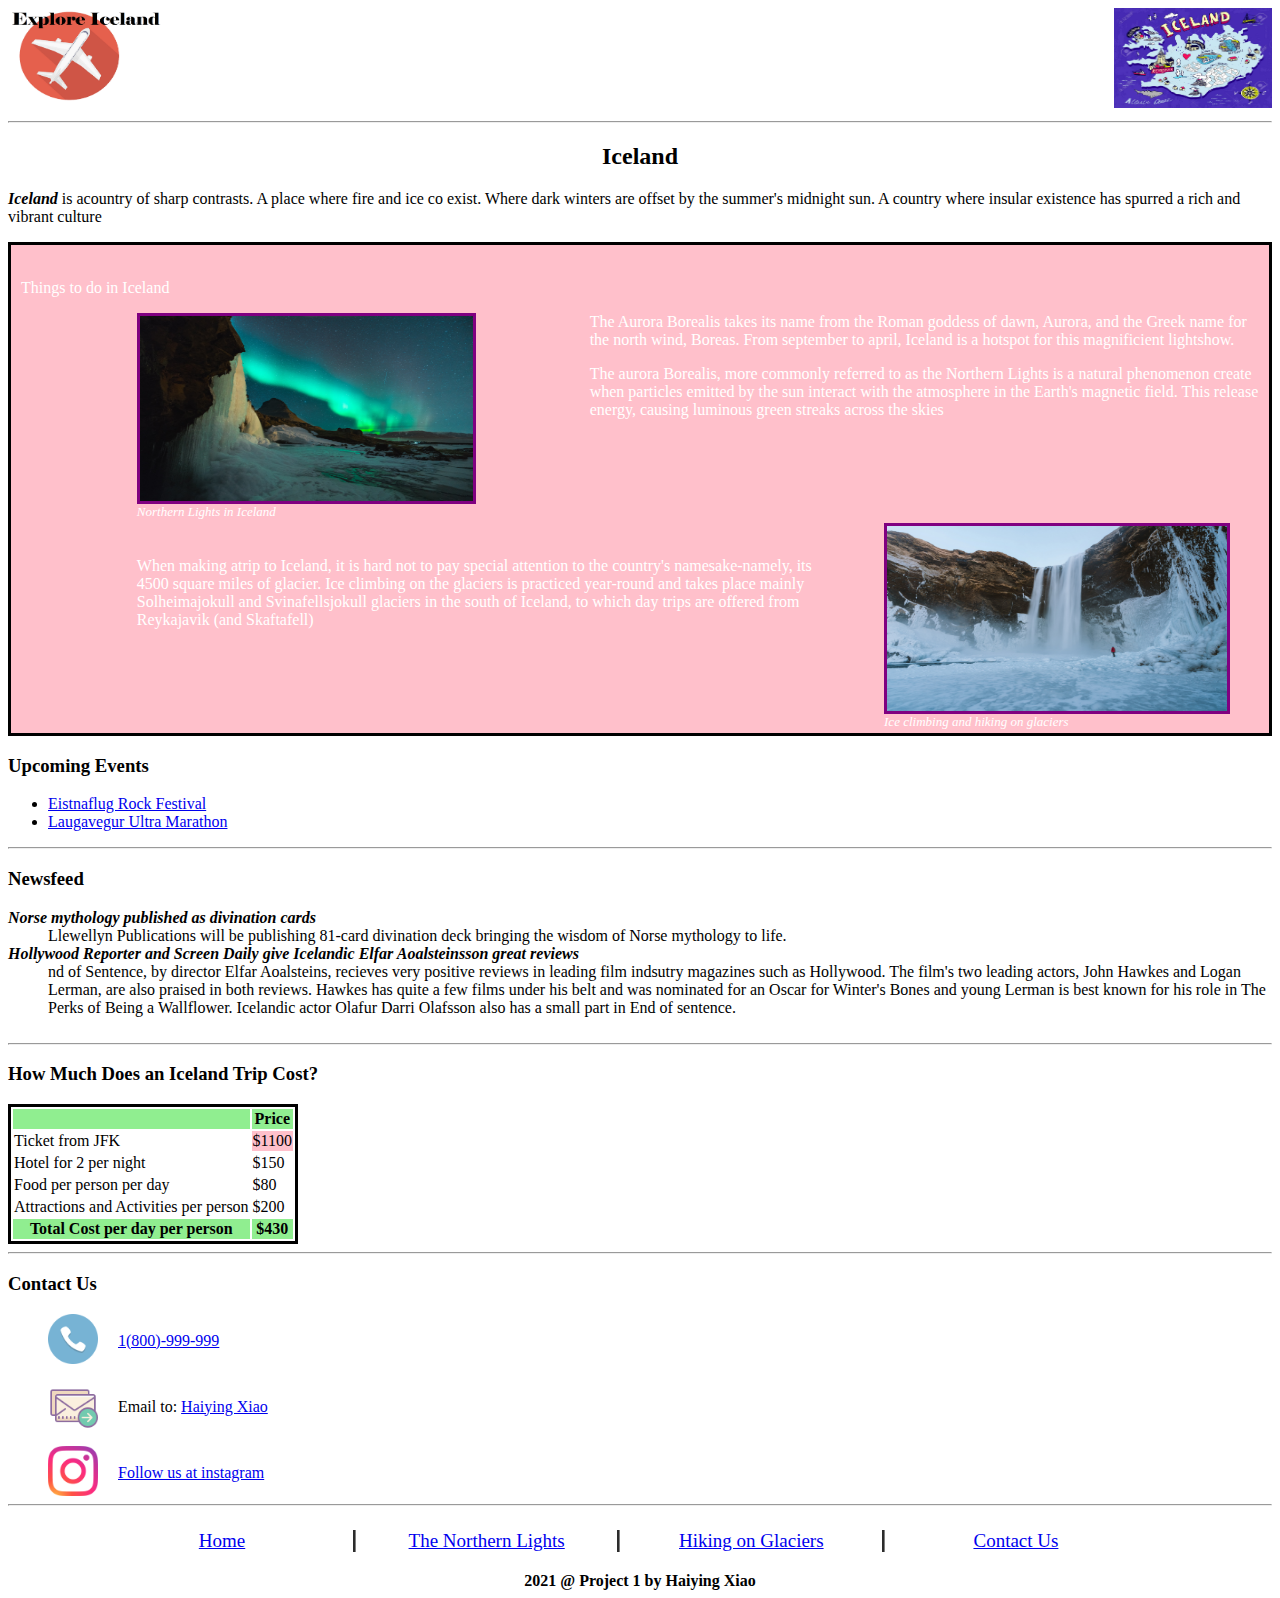
<file: Project 1/index.html>
<!DOCTYPE html>
<html lang="en" dir="ltr">
  <head>
    <meta charset="utf-8">
    <title></title>
    <link rel="stylesheet" href="index.css">

  </head>
  <body>
      <div class="MainIconBar"  >
          <div class="ExploreWrapper"  ><img class="ExploreIceland" src="images/logos/logo.png" alt="Explore Island"></div>
          <div class="IcelandWrapper"><img class="MapofIceland"src="images/logos/iceland.jpg" alt="map of Island"></div>

      </div>
      <hr>

      <div class="">
        <h2 style="text-align: center">Iceland</h2>
        <p> <dfn><b>Iceland</b></dfn> is acountry of sharp contrasts. A place where fire and ice co exist. Where dark winters are offset by the summer's midnight sun. A country where insular existence has spurred a rich and vibrant culture </p>
      </div>

      <article class="MainArticle" style="border: black solid; background-color: pink">
        <br>
          <p style="margin-left: 10px; color: white">Things to do in Iceland</p>
          <section style="margin-left: 10%; height: 210px"   >
            <div class="northernLightsDiv">
              <img class="northernLightsImage" src="images/photos/NorthernLights.jpg" alt="">
              <p style="color: white; font-size: 13px"><i>Northern Lights in Iceland</i></p>
            </div>
            <div class="northernLightsDescription" style="margin-left: 40%;">
                <p>The Aurora Borealis takes its name from the Roman goddess of dawn, Aurora, and the
                Greek name for the north wind, Boreas. From september to april, Iceland is a hotspot for this magnificient lightshow.</p>
                <p>The aurora Borealis, more commonly referred to as the Northern Lights
                is a natural phenomenon create when particles emitted by the sun interact with the
                atmosphere in the Earth's magnetic field. This release energy, causing luminous
                green streaks across the skies</p>
            </div>
          </section>
          <section style="margin-left: 10%; height: 210px">
            <div class="IceclimbingDescription" style="width: 60%; float: left" >
              <br>
              <p style="color: white">When making atrip to Iceland, it is hard not to pay special attention to the country's
              namesake-namely, its 4500 square miles of glacier. Ice climbing on the glaciers
              is practiced year-round and takes place mainly Solheimajokull and Svinafellsjokull
              glaciers in the south of Iceland, to which day trips are offered from Reykajavik (and Skaftafell)</p>

            </div>
            <div class="IceclimbingImageContainer">
                <img class="IceClimbingImage" src="images/photos/IceClimbing.jpg" alt="Ice Climbing Picture">
                <p style="color: white; font-size: 13px"><i>Ice climbing and hiking on glaciers</i></p>
            </div>
          </section>

      </article>


      <section>
        <h3>Upcoming Events</h3>
        <ul>
          <li><a href="#">Eistnaflug Rock Festival</a></li>
          <li><a href="#">Laugavegur Ultra Marathon</a></li>
        </ul>
        <hr>
      </section>
      <section>
        <h3>Newsfeed</h3>
        <dt><b><dfn>Norse mythology published as divination cards</dfn></b></dt>
        <dd>Llewellyn Publications will be publishing 81-card divination deck bringing the wisdom
        of Norse mythology to life.</dd>
        <dt><b><dfn>Hollywood Reporter and Screen Daily give Icelandic Elfar Aoalsteinsson great reviews</dfn></b></dt>
        <dd>nd of Sentence, by director Elfar Aoalsteins, recieves very positive reviews in leading film
          indsutry magazines such as Hollywood. The film's two leading actors, John Hawkes and Logan Lerman,
          are also praised in both reviews. Hawkes has quite a few films under his belt and was nominated
        for an Oscar for Winter's Bones and young Lerman is best known for his role in The Perks
      of Being a Wallflower. Icelandic actor Olafur Darri Olafsson also has a small part in End of sentence.</dd>
      <br>
      <hr>
      </section>

      <section>
        <h3>How Much Does an Iceland Trip Cost?</h3>
        <table style="border: black solid">
          <tr><th></th><th>Price</th></tr>
          <tr><td>Ticket from JFK</td> <td style="background-color: pink">$1100</td></tr>
          <tr><td>Hotel for 2 per night</td><td>$150</td></tr>
          <tr><td>Food per person per day</td><td>$80</td></tr>
          <tr><td>Attractions and Activities per person</td><td>$200</td></tr>
          <tr><th>Total Cost per day per person</th><th>$430</th></tr>
        </table>
        <hr>
      </section>

      <section>
        <h3>Contact Us</h3>
        <div class="ContactUs" style="margin-left: 40px">
            <div class="phone">
              <img src="images/photos/phone.png" alt="Phone icon">
              <p><br> <a href="#">1(800)-999-999</a> </p>
            </div>
            <div class="email">
              <img src="images/photos/email.png" alt="Email icon">
              <p><br> Email to: <a href="mailto: haiying.qcc@gmail.com">Haiying Xiao</a> </p>
            </div>
            <div class="instagram">
              <img src="images/photos/instagram.png" alt="instagram icon">
              <p><br> <a href="https://www.instagram.com/">Follow us at instagram</a> </p>
            </div>
        </div>
        <hr>
      </section>


        <div class="footerWrapper" style="padding:0px">
          <ul class="footerLinks">
            <li class="nav" style="border-right: grey groove; "><a href="index.html">Home</a></li>
            <li class="nav" style="border-right: grey groove; "><a href="northernLights.html">The Northern Lights</a></li>
            <li class="nav" style="border-right: grey groove; "><a href="hiking.html">Hiking on Glaciers</a></li>
            <li class="nav"><a href="mailto: haiying.qcc@gmail.com">Contact Us</a></li>
          </ul>
            <h4 style="padding: 0; margin: 0">2021 @ Project 1 by Haiying Xiao</h4>
        </div>





  </body>
</html>
</file>
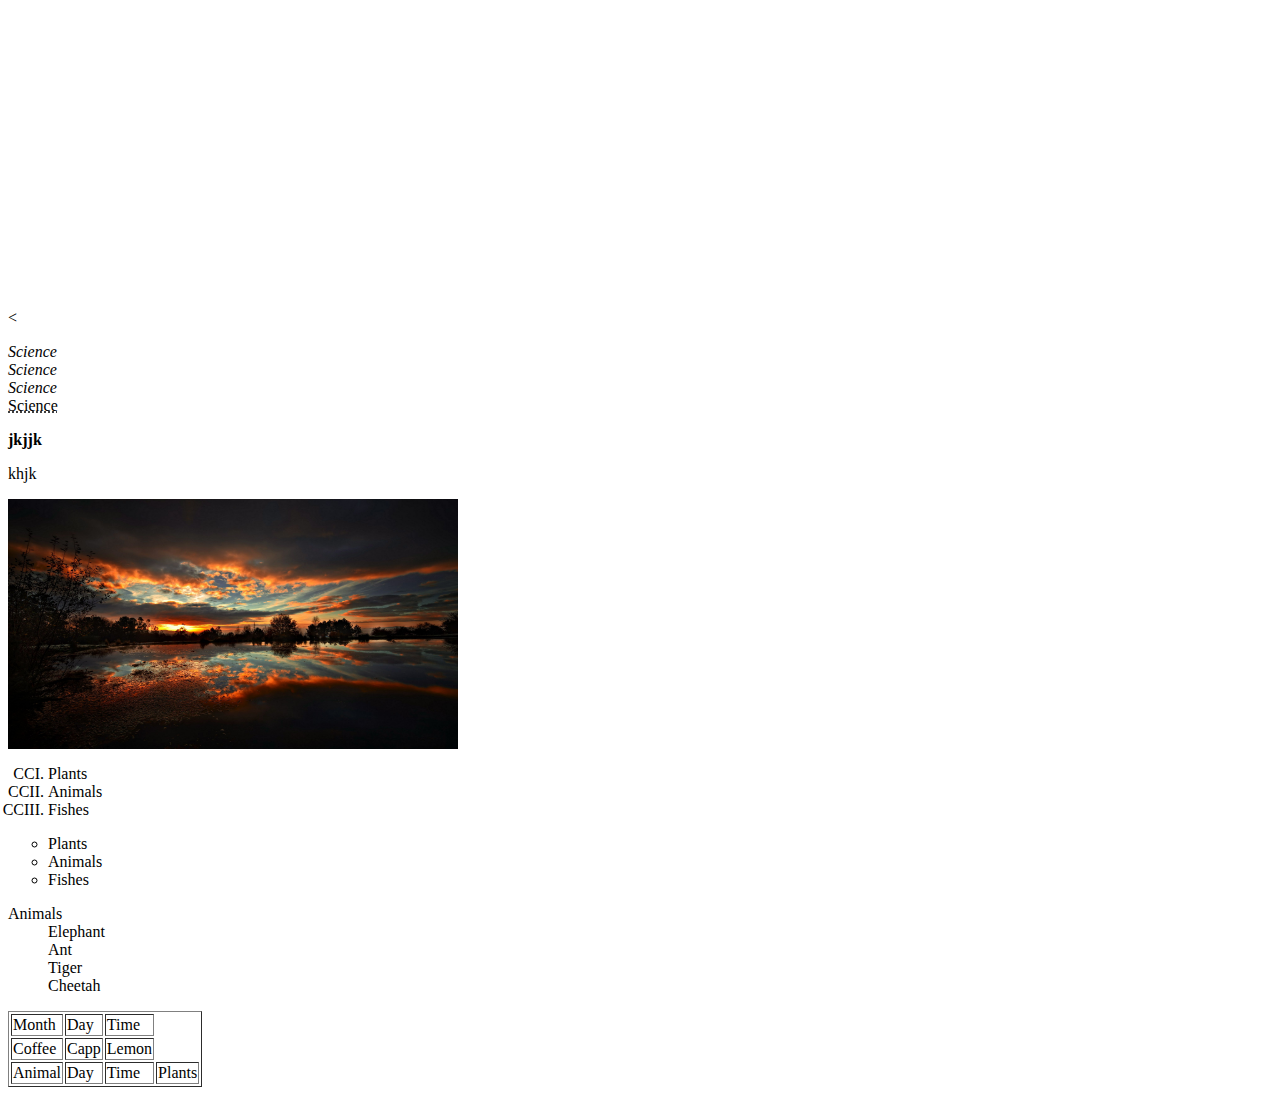
<file:  htmlfile.html>
<<!DOCTYPE html>
<html lang="en" dir="ltr">
  <head>
    <meta charset="utf-8">
    <title> </title>
  </head>
  <body>
    <iframe width="560" height="315" src="https://www.youtube.com/embed/eBO6Tzjbq3A" title="YouTube video player" frameborder="0" allow="accelerometer; autoplay; clipboard-write; encrypted-media; gyroscope; picture-in-picture" allowfullscreen></iframe>
    <p>
      <i>Science</i> <br>
      <dfn>Science</dfn> <br>
      <cite title="Hello" >Science</cite><br>
      <abbr title="Hello"> Science</abbr>
    </p>
    <blockquote cite="http://www.google.com">

    </blockquote>
  </body>

<strong>jkjjk
</strong>
  <p>khjk</p>
<a href="http://www.google.com"><img src="image.jpg" alt="nature" title="Nature" width="450" height="250"></a>
<ol start="201" type="I">
  <li>Plants</li>
  <li>Animals</li>
  <li>Fishes</li>
</ol>
<ul style="list-style-type: circle">
  <li>Plants</li>
  <li>Animals</li>
  <li>Fishes</li>
</ul>
<dl class=""
    <dt>Animals</dt>
    <dd>Elephant</dd>
    <dd>Ant</dd>
    <dd>Tiger</dd>
    <dd>Cheetah</dd>

</dl>


<table border="1px" >
  <tr >
    <td>Month</td>
    <td>Day</td>
    <td>Time</td>
  </tr>
  <tr>
    <td>Coffee</td>
    <td>Capp</td>
    <td>Lemon</td>
  </tr>
  <tr>
    <td>Animal</td>
    <td>Day</td>
    <td>Time</td>
    <td>Plants</td>
  </tr>
</table>

</html>
</file>
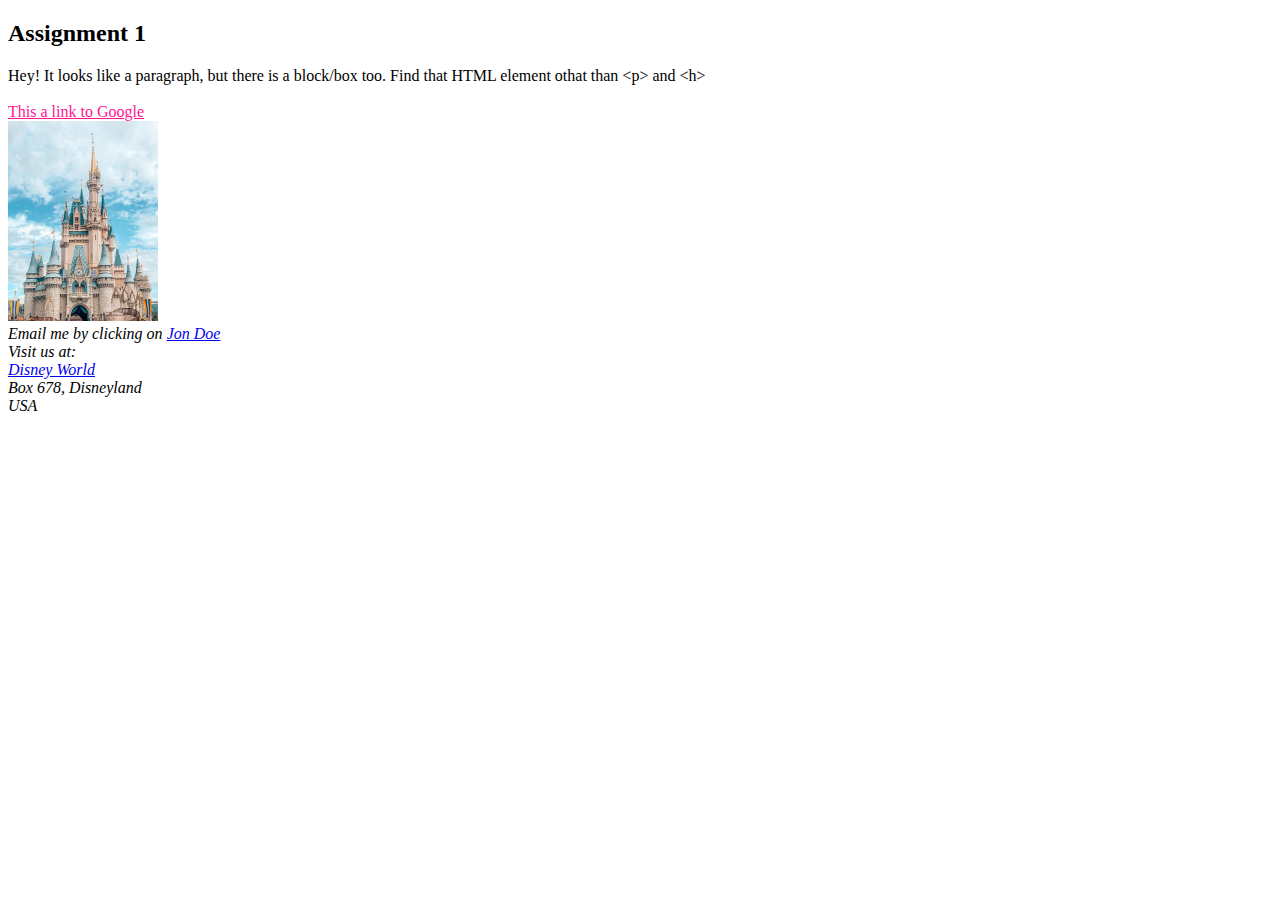
<file: Assignment 1/Assignment_1.html>
<!DOCTYPE html>
<html lang="en" dir="ltr">
  <head>
    <meta charset="utf-8">
    <title>Assignment 1</title>
  </head>
  <body>
      <h2> Assignment 1</h2>
      
      <div >
        Hey! It looks like a paragraph, but there is a block/box  too. Find that HTML element othat than &ltp> and &lth>
      </div> <br>
      <a href="http://www.google.com" style="color:deeppink"> This a link to Google</a><br>
      <img src="disneyWorld.jpg" alt="Disney World Image" height="200" width="150"><br>
      <i>Email me by clicking on <a href="mailto:john.doe@gmail.com">Jon Doe</a><br>
        Visit us at: <br>
        <a href="https://goo.gl/maps/DUcemHuXe4W9ex3n6">Disney World</a><br>
        Box 678, Disneyland <br> USA
      </i>


  </body>
</html>
</file>
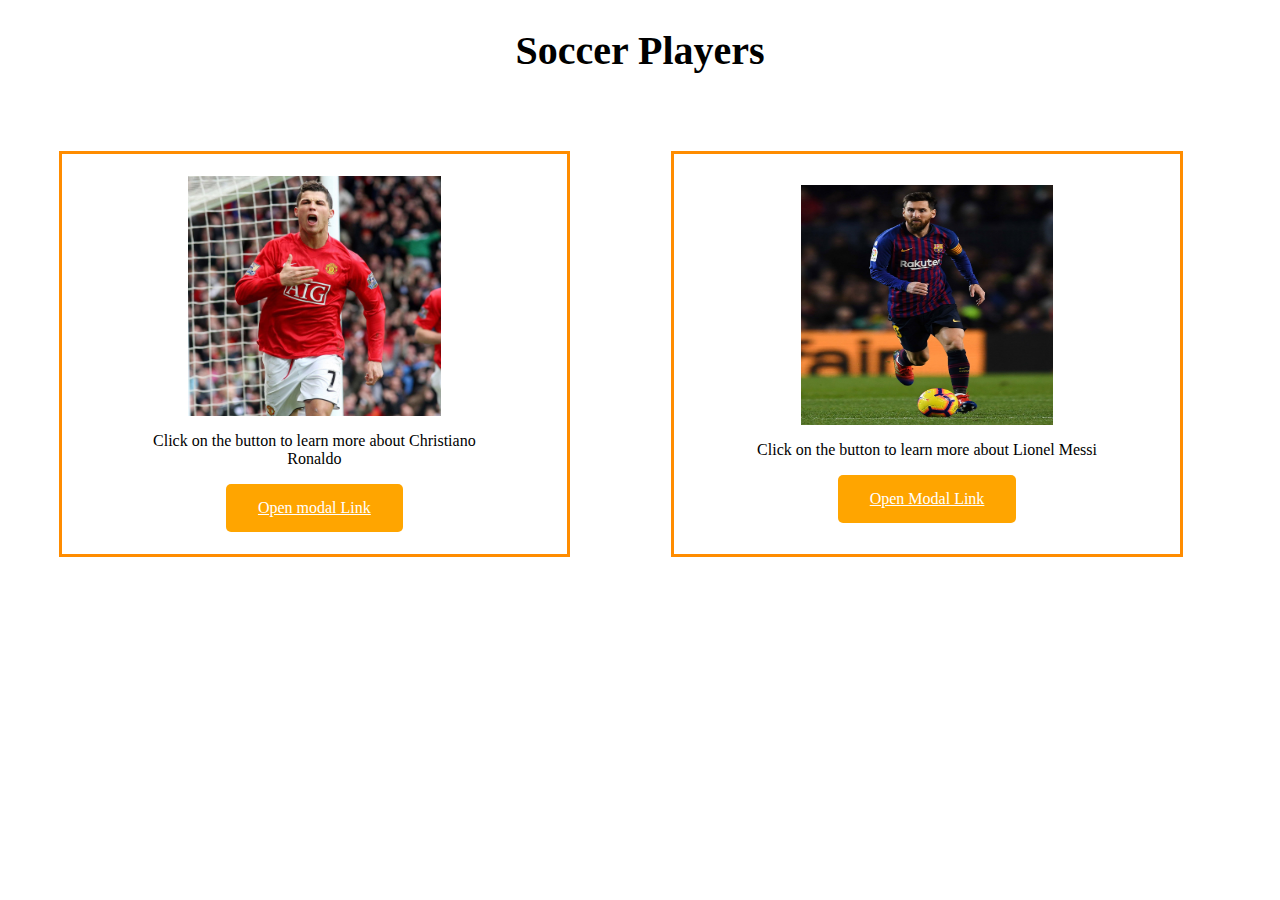
<file: Assignment 4/assignment.html>
<!DOCTYPE html>
<html lang="en" dir="ltr">
  <head>
    <meta charset="utf-8">
    <title></title>
    <link rel="stylesheet" href="assignment.css">

  </head>
  <body>
    <h1 style="text-align: center; font-size: 40px; font-family: Comic Sans MS">Soccer Players</h1>

    <div class="container">

      <div class="ProductWrapper">
        <img src="images/ronaldo.jpg" alt="Picture of Ronaldo">
        <p>Click on the button to learn more about Christiano Ronaldo</p>
        <a href="#OpenModal1" class="btn" type="button" name="button">Open modal Link</a>
      </div>

      <div class="ProductWrapper">
        <img src="images/messi.jpg" alt="Picture of Messi">
        <p>Click on the button to learn more about Lionel Messi</p>
        <a  href="#OpenModal2" class="btn" type="button" name="button">Open Modal Link</a>

      </div>

    </div>
    <div id="OpenModal1" class="myModal firstModal">
      <div class="msgBlock" style="background-color: orange">
        <div class="h2Wrapper" ><h2> Christiano Ronaldo</h2></div>
        <p>Cristiano Ronaldo dos Santos Aveiro is a Portuguese soccer superstar.
          By 2003 — when he was just 16 years old — Manchester United paid £12 million
          (over $14 million U.S. dollars) to sign him, a record fee for a player of his age. </p>
        <img src="images/ronaldoModal.jpg" alt="Modal Picture">
        <a href="#">x</a>
      </div>


    </div>
    <div id="OpenModal2" class="myModal secondModal">
      <div class="msgBlock" style="background-color: lightblue">
        <div class="h2Wrapper" ><h2> Lionel Messi</h2></div>
        <p>Luis Lionel Andres (“Leo”) Messi is an Argentinian soccer player who plays forward for
          the FC Barcelona club and the Argentina national team. At the age of 13,
          Messi moved from Argentina to Spain after FC Barcelona agreed to pay for his medical treatments.  </p>
        <img src="images/messiModal.jpg" alt="Modal Picture">
        <a href="#">x</a>
      </div>


    </div>


  </body>
</html>
</file>
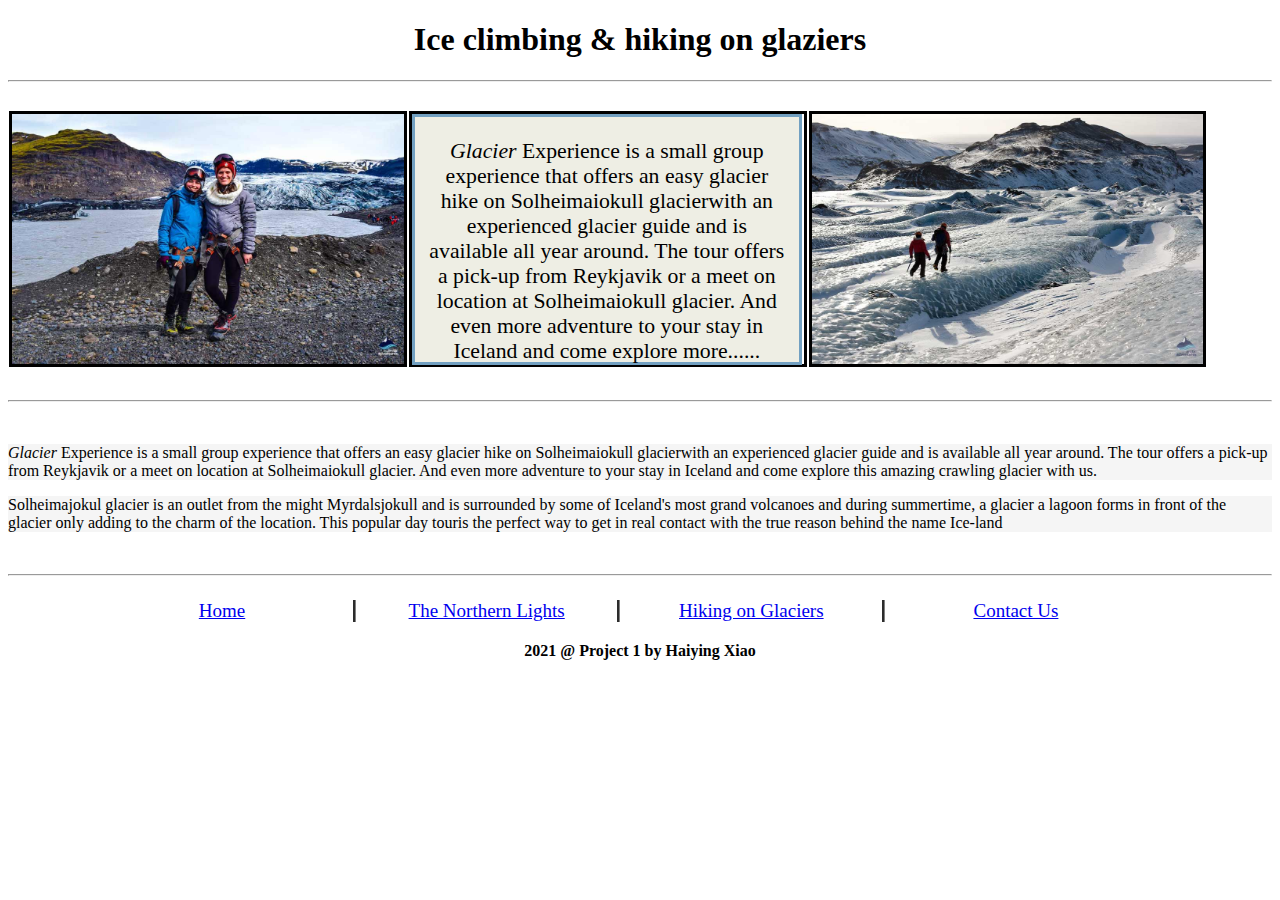
<file: Project 1/hiking.html>
<!DOCTYPE html>
<html lang="en" dir="ltr">
  <head>
    <meta charset="utf-8">
    <title></title>
    <link rel="stylesheet" href="hiking.css">
    <style media="screen">

    </style>

  </head>
  <body>
    <div class="" style="text-align: center">
      <h1>Ice climbing & hiking on glaziers</h1>
    </div>
    <hr>
    <div class="GalleryWrapper">
        <div class="ObjectContainer">
          <img src="images/photos/TwoHikers.jpg" alt="Two women hikers posing for a photo">
        </div>
        <div class="ObjectContainer" sty>
          <div class="paraContainer">
            <p><dfn>Glacier</dfn> Experience is a small group experience that offers an easy glacier hike
            on Solheimaiokull glacierwith an experienced glacier guide and is available all year around.
          The tour offers a pick-up from Reykjavik or a meet on location at Solheimaiokull
        glacier. And even more adventure to your stay in Iceland and come explore more......</p>
          </div>

        </div>
        <div class="ObjectContainer">
          <img src="images/photos/Hiking.jpg" alt="Two Hikers on a hike">
        </div>


    </div>

    <hr>
    <br>
    <p style="background-color: #F5F5F5"><dfn>Glacier</dfn> Experience is a small group experience that offers an easy glacier hike
    on Solheimaiokull glacierwith an experienced glacier guide and is available all year around.
    The tour offers a pick-up from Reykjavik or a meet on location at Solheimaiokull
    glacier. And even more adventure to your stay in Iceland and come explore this amazing crawling glacier with us.</p>
    <p style="background-color: #F5F5F5">Solheimajokul glacier is an outlet from the might Myrdalsjokull and is surrounded by some of Iceland's most grand volcanoes and during summertime, a glacier a lagoon
    forms in front of the glacier only adding to the charm of the location.
    This popular day touris the perfect way to get in real contact with the true reason behind the name
    Ice-land</p>
    <br>
    <hr>

    <div class="footerWrapper" style="padding:0px">
      <ul class="footerLinks">
        <li class="nav" style="border-right: grey groove; "><a href="index.html">Home</a></li>
        <li class="nav" style="border-right: grey groove; "><a href="northernLights.html">The Northern Lights</a></li>
        <li class="nav" style="border-right: grey groove; "><a href="hiking.html">Hiking on Glaciers</a></li>
        <li class="nav"><a href="mailto: haiying.qcc@gmail.com">Contact Us</a></li>
      </ul>
        <h4 style="padding: 0; margin: 0">2021 @ Project 1 by Haiying Xiao</h4>
    </div>


  </body>
</html>
</file>
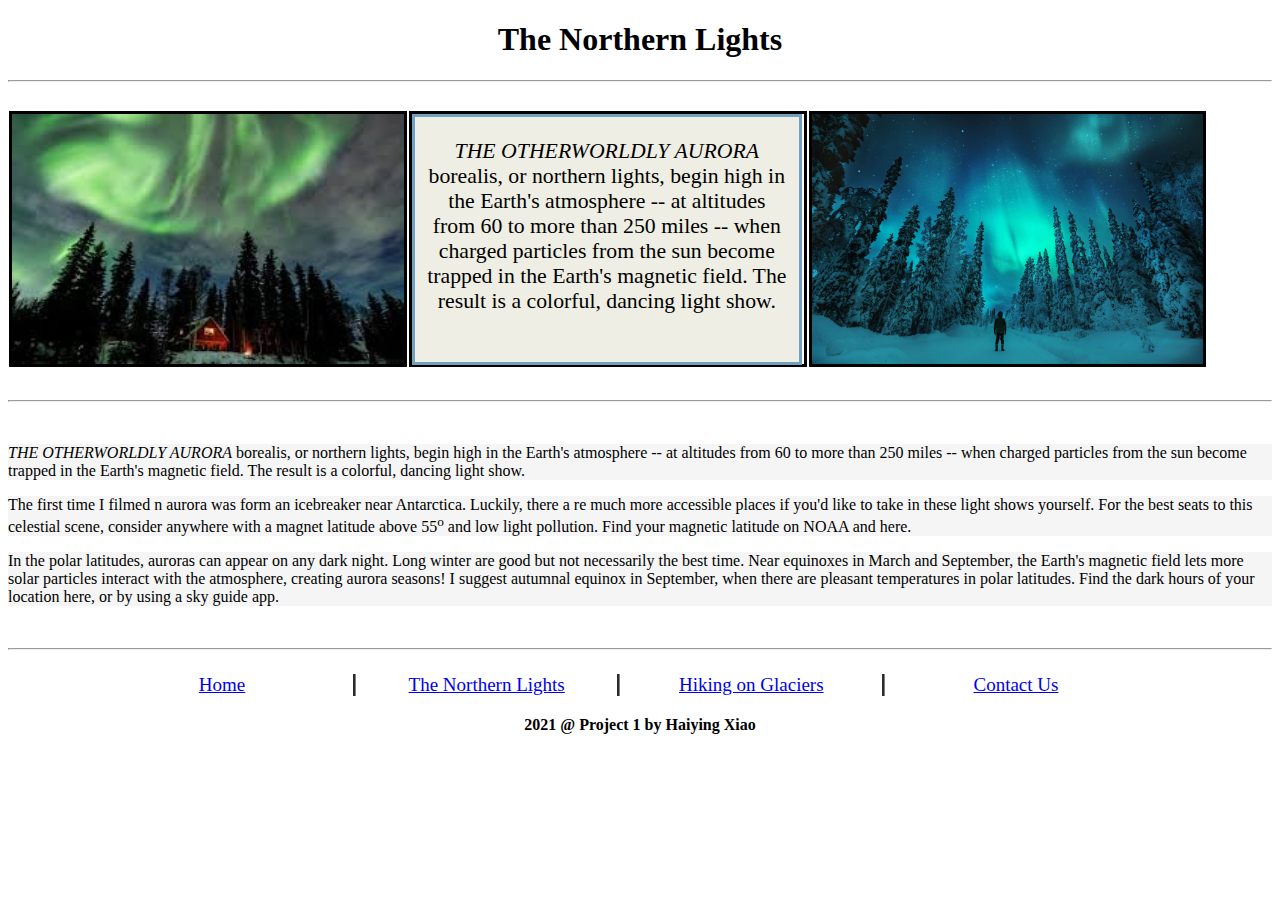
<file: Project 1/northernLights.html>
<!DOCTYPE html>
<html lang="en" dir="ltr">
  <head>
    <meta charset="utf-8">
    <title></title>
  </head>
  <link rel="stylesheet" href="northernLights.css">

  <body>
    <div class="" style="text-align: center">
      <h1>The Northern Lights</h1>
    </div>
    <hr>
    <div class="GalleryWrapper">
        <div class="ObjectContainer">
          <img src="images/photos/northern1.jpeg" alt="Two women hikers posing for a photo">
        </div>
        <div class="ObjectContainer" sty>
          <div class="paraContainer">
            <p><dfn>THE OTHERWORLDLY AURORA</dfn> borealis, or northern lights, begin
            high in the Earth's atmosphere -- at altitudes from 60 to more than
            250 miles -- when charged particles from the sun become trapped in the Earth's
          magnetic field. The result is a colorful, dancing light show.</p>
          </div>

        </div>
        <div class="ObjectContainer">
          <img src="images/photos/northern2.jpeg" alt="Two Hikers on a hike">
        </div>


    </div>

    <hr>
    <br>
    <p style="background-color: #F5F5F5"><dfn>THE OTHERWORLDLY AURORA</dfn> borealis, or northern lights, begin
    high in the Earth's atmosphere -- at altitudes from 60 to more than
    250 miles -- when charged particles from the sun become trapped in the Earth's
    magnetic field. The result is a colorful, dancing light show.</p>
    <p style="background-color: #F5F5F5"> The first time I filmed n aurora was form an icebreaker
    near Antarctica. Luckily, there a re much more accessible places if you'd like
    to take in these light shows yourself. For the best seats to this celestial scene, consider
    anywhere with a magnet latitude above 55<sup>o</sup> and low light pollution.
    Find your magnetic latitude on NOAA and here.
    </p>
    <p style="background-color: #F5F5F5">In the polar latitudes, auroras can appear on any dark night. Long winter are good
    but not necessarily the best time. Near equinoxes in March and September, the Earth's magnetic field lets more solar
    particles interact with the atmosphere, creating aurora seasons! I suggest autumnal equinox in September, when there are
    pleasant temperatures in polar latitudes. Find the dark hours of your location here, or
    by using a sky guide app.</p>
    <br>
    <hr>

    <div class="footerWrapper" style="padding:0px">
      <ul class="footerLinks">
        <li class="nav" style="border-right: grey groove; "><a href="index.html">Home</a></li>
        <li class="nav" style="border-right: grey groove; "><a href="northernLights.html">The Northern Lights</a></li>
        <li class="nav" style="border-right: grey groove; "><a href="hiking.html">Hiking on Glaciers</a></li>
        <li class="nav"><a href="mailto: haiying.qcc@gmail.com">Contact Us</a></li>
      </ul>
        <h4 style="padding: 0; margin: 0">2021 @ Project 1 by Haiying Xiao</h4>
    </div>



  </body>
</html>
</file>
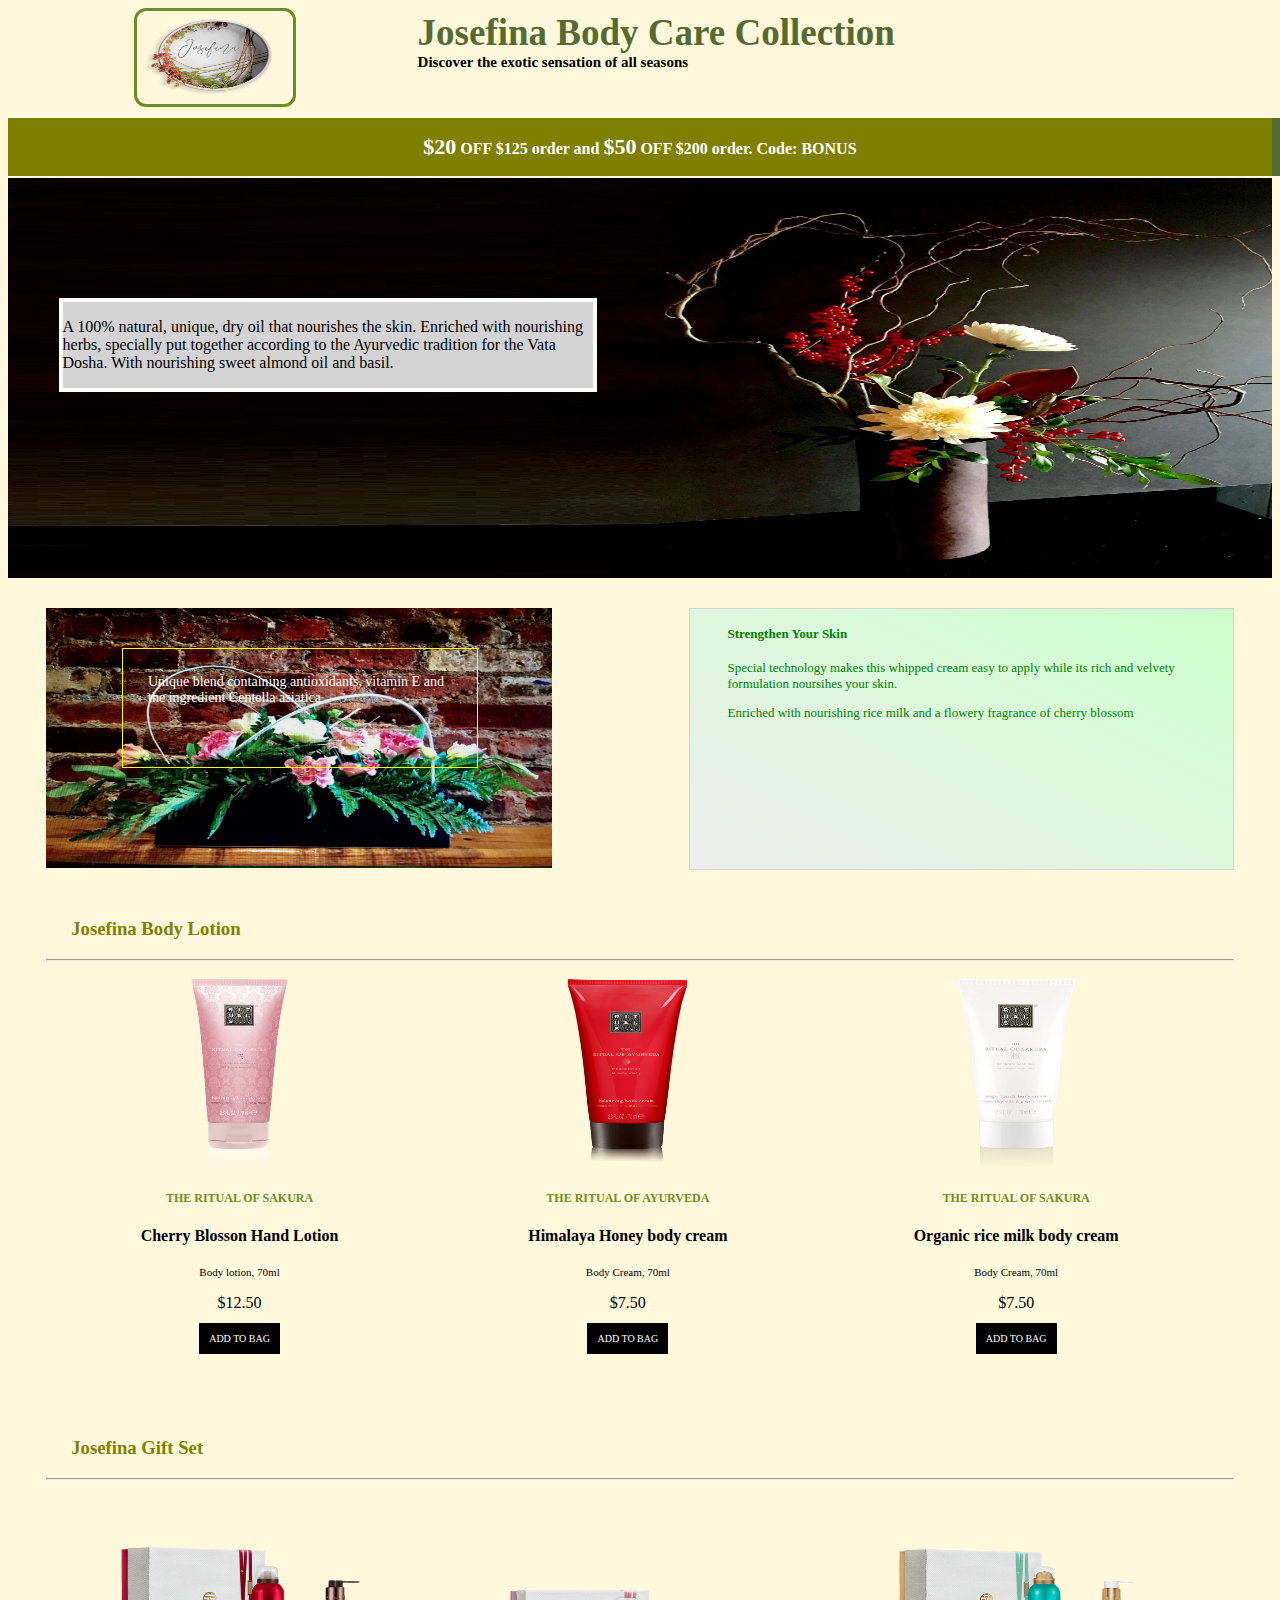
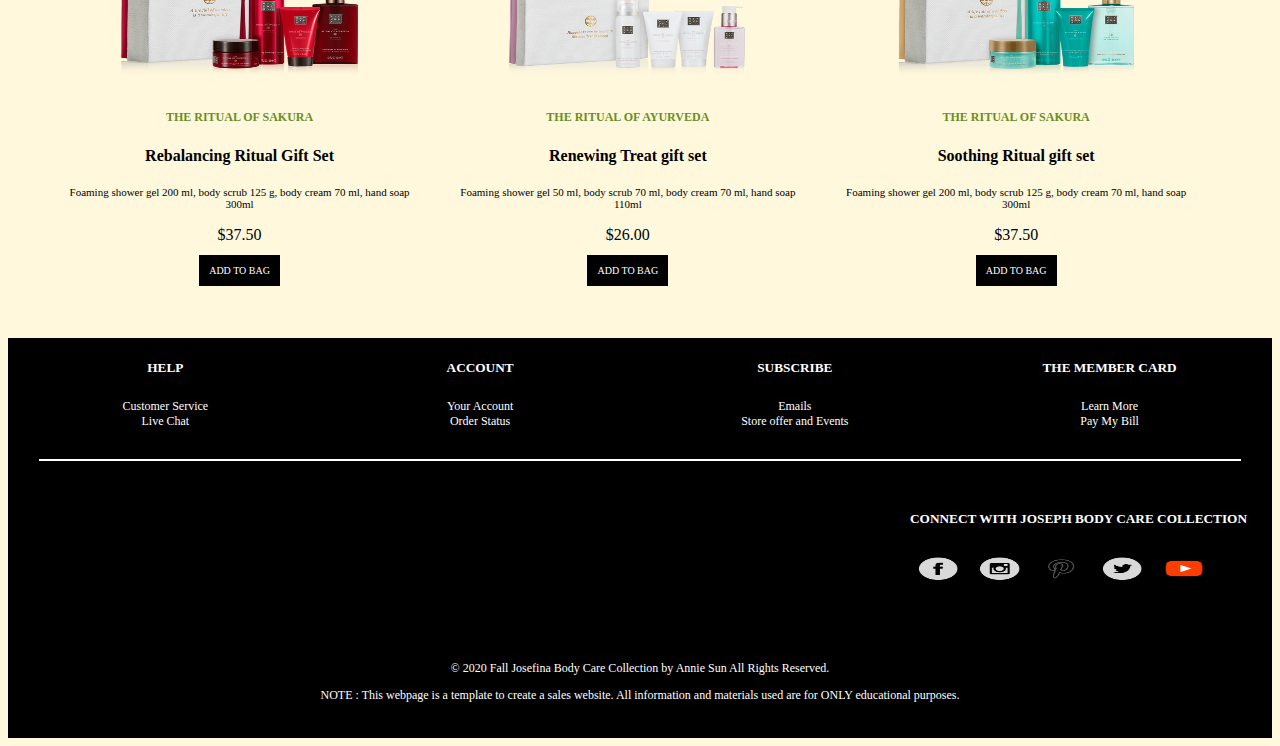
<file: Project 2/project.html>
<!DOCTYPE html>
<html lang="en" dir="ltr">
  <head>
    <meta charset="utf-8">
    <title></title>
    <link rel="stylesheet" href="project.css">
    <style media="screen">

    </style>
  </head>
  <body style="background-color:rgb(255, 248, 220)">

    <!-- headerBox -->
    <section class="HeaderWrapper">

        <div class="iconContainer">
          <div class="iconDiv">
            <img src="images/logo.png" alt="">
          </div>

        </div>

        <div class="TitleDiv">
            <h1> Josefina Body Care Collection</h1>
            <h2> Discover the exotic sensation of all seasons</h2>
        </div>

    </section>



    <!-- slideShow -->
    <div class="stage">
        <div class="slideWrapper">

          <div class="slides s1"> <h3><b>$20</b> OFF $125 order and <b>$50</b> OFF $200 order. Code: BONUS</h3> </div>
          <div class="slides s2"> <h3> <b>FREE Shipping and Handling </b> on order over $50. Code:FREE50 </h3> </div>
          <div class="slides s3"> <h3>Today Only!<b> $5.99 INTO THE NIGHT BODY CARE </b>Code: STARYNIGHT </h3> </div>

        </div>

    </div>

    <!-- flowerBox -->
    <section class="flowerWrapper">
        <div class="descriptionWrapper">
            <p> A 100% natural, unique, dry oil that nourishes the skin. Enriched with
              nourishing herbs, specially put together according to the Ayurvedic tradition
              for the Vata Dosha. With nourishing sweet almond oil and basil.</p>
        </div>
    </section>



    <!-- TwoBox -->
    <section class="TwoBoxWrapper">
      <div class="  Box1">
          <p> Unique blend containing antioxidants, vitamin E and the ingredient
          Centella asiatica</p>
      </div>
      <div class=" Box2">
          <h4>Strengthen Your Skin</h4>
          <p>Special technology makes this whipped cream easy to apply
          while its rich and velvety formulation noursihes your skin.</p>
          <p>Enriched with nourishing rice milk and a flowery fragrance of cherry blossom</p>
      </div>

    </section>



    <!-- BodyLotion -->
    <h3 id="LotionGOTO" class="LotionHeader">Josefina Body Lotion</h3>
    <hr class="line">

    <section class="lotionWrapper" >
        <div class="lotionDiv lotion1">
              <img class="lotionImage"src="images/item1.png" alt="Lotion Image">
              <h5>THE RITUAL OF SAKURA</h5>
              <h4>Cherry Blosson Hand Lotion</h4>
              <p style="font-size: 11px">Body lotion, 70ml</p>
              <p>$12.50</p>
              <a class="button" href="#firstModalLotion">ADD TO BAG</a>
        </div>
        <div class="lotionDiv lotion2">
              <img class="lotionImage"src="images/item2.png" alt="Lotion Image">
              <h5>THE RITUAL OF AYURVEDA</h5>
              <h4>Himalaya Honey body cream</h4>
              <p style="font-size: 11px">Body Cream, 70ml</p>
              <p>$7.50</p>
              <a class="button" href="#secondModalLotion">ADD TO BAG</a>
        </div>
        <div class="lotionDiv lotion3">
              <img class="lotionImage"src="images/item3.png" alt="Lotion Image">
              <h5>THE RITUAL OF SAKURA</h5>
              <h4>Organic rice milk body cream</h4>
              <p style="font-size: 11px">Body Cream, 70ml</p>
              <p>$7.50</p>
              <a class="button" href="#thirdModalLotion">ADD TO BAG</a>
        </div>

    </section>


    <!-- Modals for lotion set -->
    <div id="firstModalLotion" class="lotionModals">
        <div class="productDetailContainer">
            <a class="exit" href="#LotionGOTO">X</a>
            <div class="wrapper">
              <h3>IT'S IN THE BAG</h3>
              <hr style="border: 1px solid lightgray">
              <div class="product">
                <img src="images/item1.png" alt="">
                <div class="details">
                  <p style="font-size: 13px">THE RITUAL OF SAKURA</p>
                  <h4  style="font-size: 17px" >Cherry Blossom Hand Lotion</h4>
                  <p style="font-size: 11px">Body lotion, 70 ml</p>
                  <p style="font-size: 13px">$12.50</p>
                  <p style="padding-top:5px;font-size: 12px">Mix & Match: 3/$33</p>
                </div>
              </div>
            </div>

            <div class="LastModalDivContainer">
              <div style="font-size: 12px" class="lastdivWrapper">
                <p>Nurture and comfort skin from top to toe with The Ritual
                of Sakura Body Cream from Results</p>
                <hr style="border: 1px solid white">
                <a class="buttonModal" href="#LotionGOTO" > CONTINUE SHOPPING</a>
                <br>
              </div>

            </div>
        </div>
    </div>


    <div id="secondModalLotion" class="lotionModals">
        <div class="productDetailContainer">
            <a class="exit" href="#LotionGOTO">X</a>
            <div class="wrapper">
              <h3>IT'S IN THE BAG</h3>
              <hr style="border: 1px solid lightgray">
              <div class="product">
                <img src="images/item2.png" alt="">
                <div class="details">
                  <p style="font-size: 13px">THE RITUAL OF SAKURA</p>
                  <h4  style="font-size: 17px" >Himalaya Honey Body Cream</h4>
                  <p style="font-size: 11px">Body lotion, 70 ml</p>
                  <p style="font-size: 13px">$7.50</p>
                  <p style="padding-top:5px;font-size: 12px">Mix & Match: 3/$20</p>
                </div>
              </div>
            </div>

            <div class="LastModalDivContainer">
              <div style="font-size: 12px" class="lastdivWrapper">
                <p>Harmonise body, mind & soul with this  luxurious body cream from The Ritual of Ayuerveda.</p>
                <hr style="border: 1px solid white">
                <a class="buttonModal" href="#LotionGOTO" > CONTINUE SHOPPING</a>
                <br>
              </div>

            </div>
        </div>
    </div>

    <div id="thirdModalLotion" class="lotionModals">
        <div class="productDetailContainer">
            <a class="exit"  href="#LotionGOTO">X</a>
            <div class="wrapper">
              <h3>IT'S IN THE BAG</h3>
              <hr style="border: 1px solid lightgray">
              <div class="product">
                <img src="images/item3.png" alt="">
                <div class="details">
                  <p style="font-size: 13px">THE RITUAL OF SAKURA</p>
                  <h4  style="font-size: 17px" >Organic rice mil body cream</h4>
                  <p style="font-size: 11px">Body lotion, 70 ml</p>
                  <p style="font-size: 13px">$12.50</p>
                  <p style="padding-top:5px;font-size: 12px">Mix & Match: 3/$33</p>
                </div>
              </div>
            </div>

            <div class="LastModalDivContainer">
              <div style="font-size: 12px" class="lastdivWrapper">
                <p>Featuring special technology that makes this velvety rich cream easy to apply, it intensely nourishes and firms the skin.</p>
                <hr style="border: 1px solid white">
                <a class="buttonModal" href="#LotionGOTO" > CONTINUE SHOPPING</a>
                <br>
              </div>

            </div>
        </div>
    </div>
    <!-- Add to Shopping cart modal -->



    <!-- GiftSet -->

    <h3 id="GiftGOTO" class="LotionHeader">Josefina Gift Set</h3>
    <hr class="line">

    <section class="lotionWrapper" >
        <div class="lotionDiv lotion1">
              <img class="lotionImage"src="images/gift_set1.png" alt="Gift Image">
              <h5>THE RITUAL OF SAKURA</h5>
              <h4>Rebalancing Ritual Gift Set</h4>
              <p style="font-size: 11px">Foaming shower gel 200 ml, body scrub 125 g, body cream 70 ml, hand soap 300ml</p>
              <p>$37.50</p>
              <a class="button" href="#firstGiftSet">ADD TO BAG</a>
        </div>
        <div class="lotionDiv lotion2">
              <img class="lotionImage"src="images/gift_set2.png" alt="Gift Image">
              <h5>THE RITUAL OF AYURVEDA</h5>
              <h4>Renewing Treat gift set</h4>
              <p style="font-size: 11px">Foaming shower gel 50 ml, body scrub 70 ml, body cream 70 ml, hand soap 110ml</p>
              <p>$26.00</p>
              <a class="button" href="#secondGiftSet">ADD TO BAG</a>
        </div>
        <div class="lotionDiv lotion3">
              <img class="lotionImage"src="images/gift_set3.png" alt="Gift Image">
              <h5>THE RITUAL OF SAKURA</h5>
              <h4>Soothing Ritual gift set</h4>
              <p style="font-size: 11px">Foaming shower gel 200 ml, body scrub 125 g, body cream 70 ml, hand soap 300ml</p>
              <p>$37.50</p>
              <a class="button" href="#thirdGiftSet">ADD TO BAG</a>
        </div>

    </section>


    <!-- Gift Set Modals -->
    <div id="firstGiftSet" class="lotionModals">
        <div class="productDetailContainer">
            <a class="exit" href="#LotionGOTO">X</a>
            <div class="wrapper">
              <h3>IT'S IN THE BAG</h3>
              <hr style="border: 1px solid lightgray">
              <div class="product">
                <img src="images/gift_set1.png" alt="">
                <div class="details">
                  <p style="font-size: 13px">THE RITUAL OF SAKURA</p>
                  <h4  style="font-size: 17px" >Rebalancing Ritual Gift Set</h4>
                  <p style="font-size: 11px">Foaming shower gel 200 ml, body scrub 125 g, body cream 70 ml, hand soap 300ml</p>
                  <p style="font-size: 13px">$37.50</p>
                </div>
              </div>
            </div>

            <div class="LastModalDivContainer">
              <div style="font-size: 12px" class="lastdivWrapper">
                <p>This wonderful gift pack is the perfect present for a friend or a family member or for treating yourself! Achieve
                inner harmony with these soothing and aromatic products based on Indian Rose and Sweet Almond Oil. Give the gift box a second
              lease of life by keeping photographs, letters or other items in it. </p>
                <hr style="border: 1px solid white">
                <a class="buttonModal" href="#GiftGOTO" > CONTINUE SHOPPING</a>
                <br>
              </div>

            </div>
        </div>
    </div>

    <div id="secondGiftSet" class="lotionModals">
        <div class="productDetailContainer">
            <a class="exit" href="#LotionGOTO">X</a>
            <div class="wrapper">
              <h3>IT'S IN THE BAG</h3>
              <hr style="border: 1px solid lightgray">
              <div class="product">
                <img src="images/gift_set2.png" alt="">
                <div class="details">
                  <p style="font-size: 13px">THE RITUAL OF SAKURA</p>
                  <h4  style="font-size: 17px" >Renewing Treat gift set</h4>
                  <p style="font-size: 11px">Foaming shower gel 50 ml, body scrub 70 ml, body cream 70 ml, hand soap 110ml</p>
                  <p style="font-size: 13px">$26.00</p>
                </div>
              </div>
            </div>

            <div class="LastModalDivContainer">
              <div style="font-size: 12px" class="lastdivWrapper">
                <p>This wonderful gift pack is the perfect present for a friend or a family member or for treating yourself! Celebrate each
                day as a new beginning with these care products based on the fabulous aromas of Cherry Blossom and Rice Milk.
              Free re-usuable luxury storage box. </p>
                <hr style="border: 1px solid white">
                <a class="buttonModal" href="#GiftGOTO" > CONTINUE SHOPPING</a>
                <br>
              </div>

            </div>
        </div>
    </div>

    <div id="thirdGiftSet" class="lotionModals">
        <div class="productDetailContainer">
            <a class="exit" href="#LotionGOTO">X</a>
            <div class="wrapper">
              <h3>IT'S IN THE BAG</h3>
              <hr style="border: 1px solid lightgray">
              <div class="product">
                <img src="images/gift_set3.png" alt="">
                <div class="details">
                  <p style="font-size: 13px">THE RITUAL OF SAKURA</p>
                  <h4  style="font-size: 17px" >Soothing Ritual gift set </h4>
                  <p style="font-size: 11px">Foaming shower gel 200 ml, body scrub 125 g, body cream 70 ml, hand soap 300ml</p>
                  <p style="font-size: 13px">$37.50</p>
                </div>
              </div>
            </div>

            <div class="LastModalDivContainer">
              <div style="font-size: 12px" class="lastdivWrapper">
                <p>This wonderful gift pack is the perfect present for a friend or a family member or for treating yourself! Experience the ultimate summer sensation
                with these soothing products based on the floral aroma of Holy Lotus and Organic White Tea. Give the gift
              box a second lease of life by keeping photographs, letters, or other items in it.  </p>
                <hr style="border: 1px solid white">
                <a class="buttonModal" href="#GiftGOTO" > CONTINUE SHOPPING</a>
                <br>
              </div>

            </div>
        </div>
    </div>

<!-- Footer -->

      <div class="footer">
          <div class="Links">
              <div class="LinkBoxes">
                  <h5>HELP</h5>
                  <p>Customer Service</p>
                  <p>Live Chat</p>
              </div>
              <div class="LinkBoxes">
                <h5>ACCOUNT</h5>
                <p>Your Account</p>
                <p>Order Status</p>
              </div>
              <div class="LinkBoxes">
                <h5>SUBSCRIBE</h5>
                <p>Emails</p>
                <p>Store offer and Events</p>
              </div>
              <div class="LinkBoxes">
                <h5>THE MEMBER CARD</h5>
                <p>Learn More</p>
                <p>Pay My Bill</p>
              </div>

          </div>
          <br>
          <br>
          <hr style="border: white solid 1px; width: 95%">
          <div class="socialMediaContainer">
              <div class="socialMediaWrapper">
                    <h5>CONNECT WITH JOSEPH BODY CARE COLLECTION</h5>
                    <div class="imageWrapper">
                        <img src="images/icons/fb.png" href="https://www.facebook.com/" alt="">
                        <img src="images/icons/instagram.png" href="https://www.instagram.com/" alt="">
                        <img src="images/icons/pinterest.png" href="https://www.pinterest.co.uk/" alt="">
                        <img src="images/icons/twitter.png" href="https://twitter.com/home" alt="">
                        <img src="images/icons/youtube.png" href="https://www.youtube.com/" alt="">
                    </div>
              </div>


          </div>

          <div class="copyright">
              <p>© 2020 Fall Josefina Body Care Collection by Annie Sun All Rights Reserved.</p>
              <p>NOTE : This webpage is a template to create a sales website. All information and materials used are for ONLY educational purposes.</p>
          </div>


      </div>



















  </body>
</html>
</file>
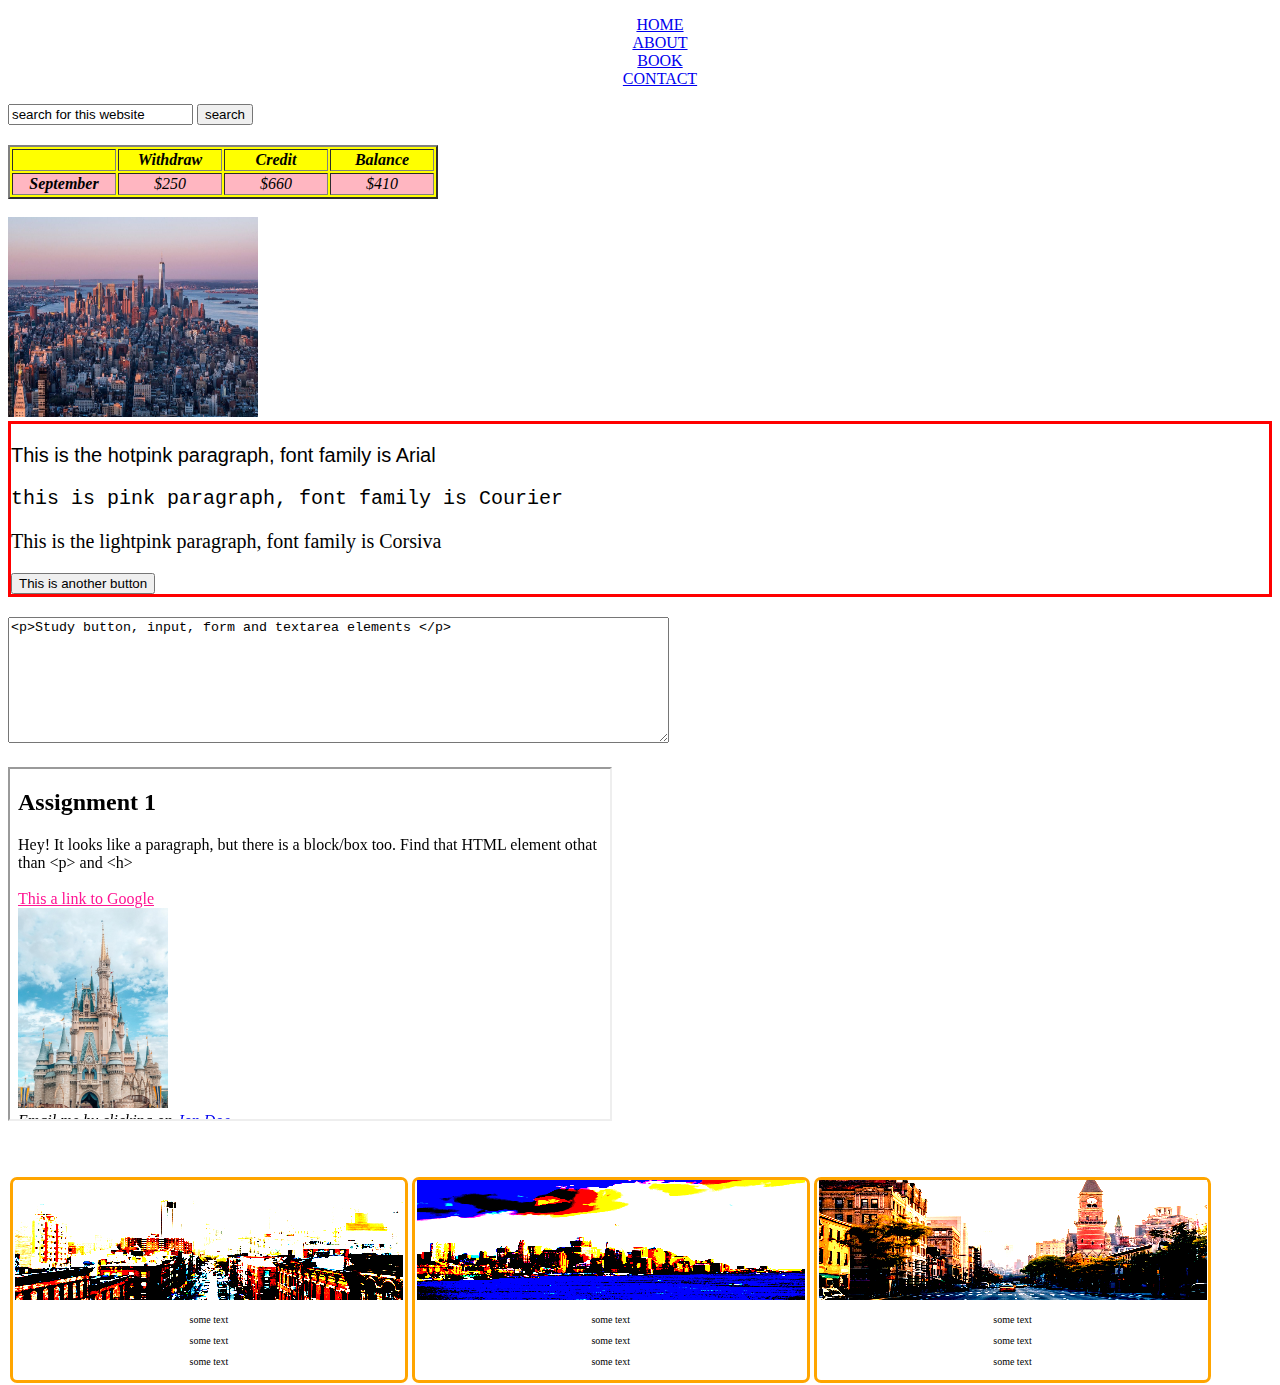
<file: Assignment 2/version 1/version1.html>
<!DOCTYPE html>
<html lang="en" dir="ltr">
  <head>
    <meta charset="utf-8">
    <title></title>
    <link rel="stylesheet" href="v1style.css">

  </head>
  <body>

<div class="NavBar">
  <ul class="menu">
    <li><a href="#">HOME</a></li>
    <li><a href="#">ABOUT</a></li>
    <li><a href="#">BOOK</a></li>
    <li><a href="#">CONTACT</a></li>
</div>


    </ul>
    <div class="">
      <input type="search" class="name" value="search for this website">
      <button type="button" >search</button>
    </div>


    <table border="2" bgcolor= "yellow" style="margin-top: 20px">
      <tr><th></th><th>Withdraw</th><th>Credit</th><th>Balance</th</tr>
      <tr allign= "center" bgcolor= "lightpink">
        <th width= "100">September</th><td class="row">$250</td><td class="row">$660</td><td class="row">$410</td>
      </tr>
    </table>
    <br>

    <img src="NYC.jpg" alt="image of NYC" width="250px"height="200px">
    <br>
    <div class="firstText">
      <p style="font-family: Arial">This is the hotpink paragraph, font family is Arial</p>
      <p style="font-family: Courier">this is pink paragraph, font family is Courier</p>
      <p style="font-family: Corsiva">This is the lightpink paragraph, font family is Corsiva</p>
      <button type="button" name="button">This is another button</button>
    </div>

    <textarea name="name" rows="8" cols="80" style="margin: 20px 0px"><p>Study button, input, form and textarea elements </p> </textarea>
    <br>
    <iframe src="https://wahab65.github.io/Assignment%201/Assignment_1.html" width="600" height="350"></iframe>

    <div class="MainBox" style="margin-top: 50px; text-align: center">
      <div class="box">
        <img src="No1.jpg" alt="" class="NYCimage" style="filter: contrast(10)">
        <p>some text</p>
        <p>some text</p>
        <p>some text</p>
      </div>
      <div class="box">
        <img src="No2.jpg" alt="" class="NYCimage" style="filter: contrast(30)">
        <p>some text</p>
        <p>some text</p>
        <p>some text</p>
      </div>
      <div class="box">
        <img src="No3.jpg" alt="" class="NYCimage" style="filter: contrast(3)">
        <p>some text</p>
        <p>some text</p>
        <p>some text</p>
      </div>

    </div>






</body>
</html>
</file>
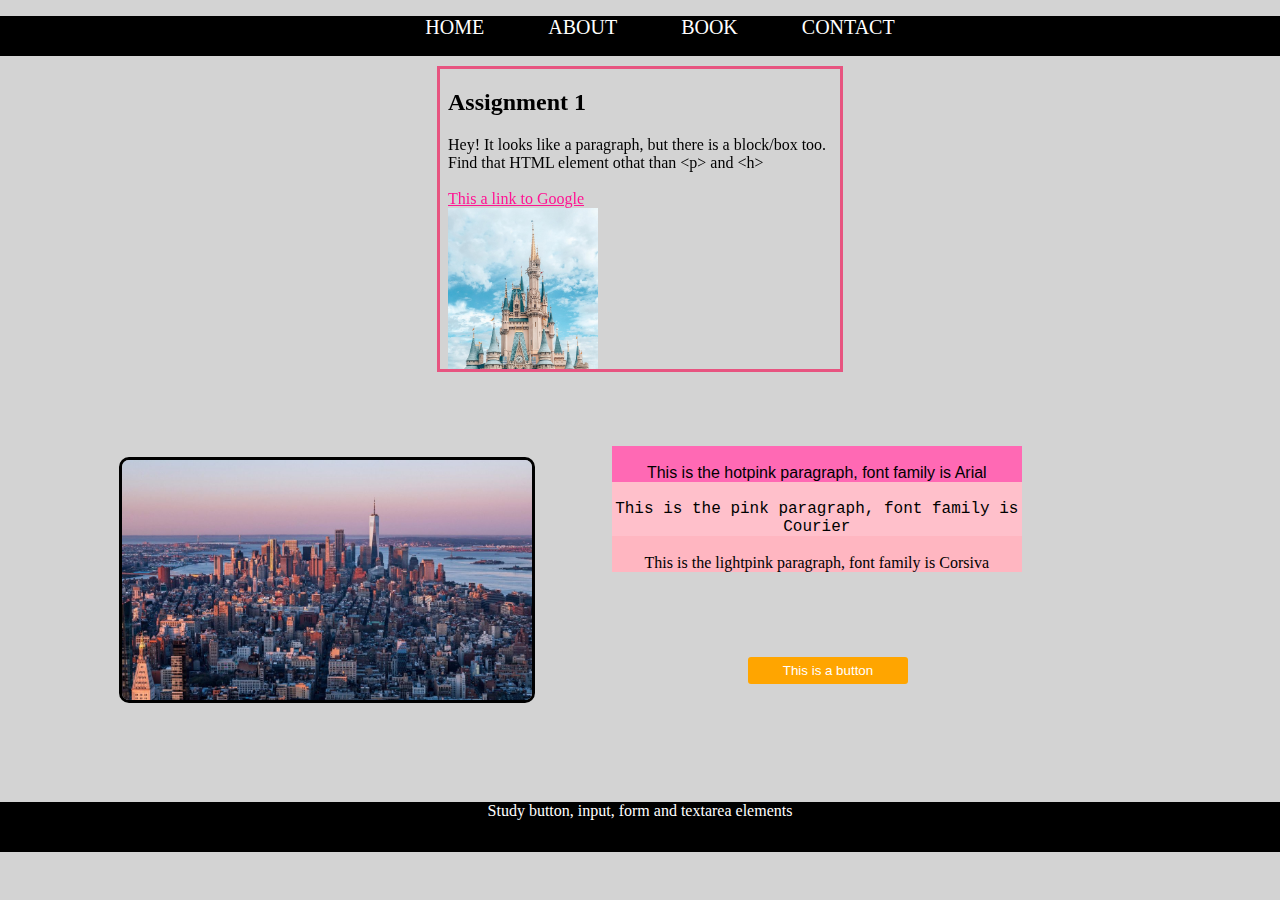
<file: Assignment 2/version 2/version2.html>
<!DOCTYPE html>
<html lang="en" dir="ltr">
  <head>
    <meta charset="utf-8">
    <title></title>
    <link rel="stylesheet" href="styling.css">

  </head>


  <body style="margin: 0px 0px;background-color:lightgray">
    <div class="topNav" >
      <ul class="header">
        <li class="nav"><a href="#">HOME</a></li>
        <li class="nav"><a href="#">ABOUT</a></li>
        <li class="nav"><a href="#">BOOK</a></li>
        <li class="nav"><a href="#">CONTACT</a></li>
      </ul>
    </div>

  <div class="FrameDiv">
      <iframe class="Assignment1Frame" src="https://wahab65.github.io/Assignment%201/Assignment_1.html" width="400px" height="300px"></iframe>
  </div>
  <div class="Second-Container" ">
      <div class="float-child">
          <div class="ImageDiv">
              <img src="NYC.jpg" alt="NYC picture" >
          </div>
      </div>
      <div class="float-child">
        <div class="ParaDiv">
                <p style="font-family: Arial; background-color:hotpink "><br>This is the hotpink paragraph, font family is Arial</p>
                <p style="font-family: Courier; background-color:pink"><br>This is the pink paragraph, font family is Courier</p>
                <p style="font-family: Corsiva; background-color:lightpink"><br>This is the lightpink paragraph, font family is Corsiva</p>
          </div>

        <div class="btn-container">
          <button type="button" name="button" class="btn">This is a button</button></div>
        </div>
  </div>
  <div class="footer">
    
    <p >Study button, input, form and textarea elements</p>
  </div>



</body>
</html>
</file>
<file: Project 1/index.css>
<style media="screen">

.body{

}
.MainIconBar{
  height:105px;
}
.ExploreWrapper{
  float: left;
  width:50%;
  height: 100px;
}
.IcelandWrapper{
  float: left;
  width: 50%;
  height:100%;
  text-align: right;
}
.ExploreIceland{
  height: 100px;
  width: 25%;
}
.MapofIceland{
  height:100px;
  width:25%;

}


.northernLightsDescription p{
  color: white;
  padding: 0px;
}

.northernLightsDiv{
  float: left;
  height: 98%;
  width: 30%;
}
.northernLightsImage{

  float: left;
  height:90%;
  border: purple solid;
  width: 98%

}


.IceClimbingImage{
  float: left;
  height: 90%;
  width: 100%;
  border: purple solid;

}
.IceclimbingImageContainer{
  float: left;
  height: 98%;
  width:30%;
  margin-left: 6%;
}
table th{
  background-color: lightgreen;
}
.ContactUs div{
  height: 50px;
}
.ContactUs img{
  height: 100%;
  float: left;
  margin-right: 20px;
}


.footerWrapper{
    text-align: center;
}
.footerLinks{
list-style-type: none;
display: inline-block;

width: 90%;

}
.nav{
  display: inline;
  float: left;
  width: 23%;
}


.footerLinks a{
  text-align: center;
  font-size: 19px;
}





</style>
</file>
<file: Assignment 4/assignment.css>
<style media="screen">

  .body{

  }
  .container{
    text-align: center;
  }

  .container div{
    margin:4%;
    border: darkorange solid;
    display: flex;
    align-items: center;
    justify-content: center;
    width:40%;
    height: 400px;
    flex-direction: column;
    float: left;
  }


  .container p{
    width: 75%;
  }
  .ProductWrapper img{
    width: 50%;
    height: 60%;

  }
  .ProductWrapper a{
    background-color: orange;
    border-radius: 5px;
    border: none;
    padding: 15px 32px ;
    color: white;

  }

  .btn:hover {
    background-color: darkorange;
  }

  .myModal{
    opacity:0;
    pointer-events: none;
    position: fixed;
    top:0px;
    display: flex;
    justify-content: center;
    bottom: 0px;
    left: 0px;
    right: 0px;
  }
  .firstModal{
    background-color: rgba(58, 83, 155, 0.9);
  }
  .secondModal{
    background-color: rgba(46, 204, 113, 0.9);
  }
  .msgBlock{
    margin-top: 10px;;
    width: 60%;
    height: 500px;;
  }
  .myModal:target{
    opacity: 1;
    pointer-events: all;
  }
  .msgBlock a{
    top: 10px;
    right: 20%;
    position: absolute;
    background-color:white;
    border: solid lightpink;
  }
  .msgBlock img{
    width: 50%;
    height: 30%
    padding-top: 5%;
    padding-left: 25%;
  }
  .msgBlock p{
    display: flex;
    margin: 2%;
    margin-top: 5%;;
    background-color: lightpink;
    border-radius: 4px;
  }

  .h2Wrapper{
    border: lightpink solid;
    background-color: lightpink;
    color: white;
  }

</style>
</file>
<file: Project 1/hiking.css>
<style media="screen">
.body{

}
.GalleryWrapper{
  float: left;
  text-align: center;
  margin-top: 20px;

  margin-bottom: 40px;
  height: 250px;

}
.paraContainer{
  border: solid #72A0C1;
  height: 98%;
  width: 98%;
  background-color: #eeeee4;
}
.ObjectContainer{
  float: left;
  width: 31%;
  height:100%;
  border:black solid;
  margin:1px;
  display: inline-block;

}
.GalleryWrapper p{
  margin-bottom: 10px;
  margin-left: 10px;
  margin-right: 10px;
  text-align: center;
  height: 90%;
  font-size:1.7vw;



}
.GalleryWrapper img{
  height: 100%;
  width: 100%;
}

.footerWrapper{
    text-align: center;
}
.footerLinks{
list-style-type: none;
display: inline-block;

width: 90%;

}
.nav{
  display: inline;
  float: left;
  width: 23%;
}


.footerLinks a{
  text-align: center;
  font-size: 19px;
}


</style>
</file>
<file: Project 1/northernLights.css>
<style media="screen">

.body{

}
.GalleryWrapper{
  float: left;
  text-align: center;
  margin-top: 20px;

  margin-bottom: 40px;
  height: 250px;

}
.paraContainer{
  border: solid #72A0C1;
  height: 98%;
  width: 98%;
  background-color: #eeeee4;
}
.ObjectContainer{
  float: left;
  width: 31%;
  height:100%;
  border:black solid;
  margin:1px;
  display: inline-block;

}
.GalleryWrapper p{
  margin-bottom: 10px;
  margin-left: 10px;
  margin-right: 10px;
  text-align: center;
  height: 90%;
  font-size:1.7vw;



}
.GalleryWrapper img{
  height: 100%;
  width: 100%;
}

.footerWrapper{
    text-align: center;
}
.footerLinks{
list-style-type: none;
display: inline-block;

width: 90%;

}
.nav{
  display: inline;
  float: left;
  width: 23%;
}


.footerLinks a{
  text-align: center;
  font-size: 19px;
}

</style>
</file>
<file: Project 2/project.css>
<style media="screen">
.body{

}

  .body{
    background-color: rgb(255, 248, 220);
    margin-left:100px;
  }


/* HeaderWrapper */

  .HeaderWrapper{
    height:100px;

  }
  .iconContainer{
    height: 95%;
    width: 13%;
    float: left;
    margin-left: 10%;

  }
  .iconDiv{
    border: #6B8E23 solid;
    border-radius: 12px;
    height: 98%;
    width: 95%;
    margin-left: 0%;
    animation: iconAnimation;
    animation-duration: 5s;
    animation-iteration-count: infinite;
  }
  .iconDiv img{

    width: 95%;
    height: 95%;
  }

  .TitleDiv{
    position: absolute;
    padding-top: 0px;
    height: 80%;
    width: 90%;
    margin-left: 5%;
    float: left;
  }
  .TitleDiv h1{
    font-family: Brush Script MT;
    color: #556B2F;
    margin-left: 30%;
    margin-top: 3px;
    font-size: 37px;
    padding: 0;
    margin-bottom:0;



  }
  .TitleDiv h2{
    margin-left: 30%;
    padding-top: 0;
    margin-top: 0;
    font-size: 15px;

  }
  @keyframes iconAnimation {
    0%{height: 10%; width: 10%; margin-left: 40%; margin-top: 40%}
    100%{height: 95%; width: 95%;margin-left: 0%; margin-top: 0%}

  }
  @keyframes mainHeader {
    0%{}
    0%{}
    0%{}
    0%{}


  }


  /* Stage  */

  .stage{
    margin-top: 10px;
    height: 60px;
  }
  .slideWrapper{
    width: 300%;
    text-align: center;
    animation: slideShow 15s;
  }

  .slides{
    color: white;
    float: left;
    width: 33.33%;
    font-size: 16px;
  }
  .slides h3{
    font-size: 16px;
  }
  .slides b{
    font-size: 22px;
  }
  .s1{
    background-color: #808000;
;

  }
  .s2{
    background-color: #556B2F;
;
  }
  .s3{
    background-color: #BDB76B;
;
  }
  @keyframes slideShow {
      0% { margin-left: 0%}
      30% { margin-left: 0%}
      60% { margin-left: -100% }
      90% { margin-left: -200%}
      100% { margin-left: -200%}

  }

  /* flowerWrapper */

  .flowerWrapper{
    height: 400px;
    background-image: url(images/intro_img2.jpg);
    background-size: 100% 100%;
    background-repeat: no-repeat;
    position: relative;
  }
  .descriptionWrapper{
    position: absolute;
    background-color: lightgrey ;
    border: white solid 4px;
    width: 42%;
    top: 30%;
    left: 4%;
  }

  /* TwoBox */

    .TwoBoxWrapper{
      height: 280px;
      margin-top: 30px;
      margin-bottom:30px;
    }
    .Box1{
      background-image: url(images/intro_img1.jpg);
      background-repeat:
      filter: grayscale(20%);
      background-size: 100% 100%;
      background-repeat: no-repeat;
      margin-left: 3%;
      float: left;
      height: 260px;
      width: 40%;
      color: white;
      font-size: 14px;

    }
    .Box1 p{
      position: relative;
      width: 60%;
      top: 10%;
      left: 15%;
      padding: 5% 5% 12% 5%;
      border: solid 1px yellow;
    }
    .Box2{
      font-size: 13px;
      color: green;
      padding-left: 3%;
      height: 260px;
      margin-right: 3%;
      float: right;
      width: 40%;
      border: 1px solid lightgrey;
      background-image: linear-gradient(to right top, #EEEEEE, #CCFFCC );
    }

    /* Body Lotion */
    .LotionHeader{
      padding-left: 5%;
      color: olive;
    }
    .line{
      color: olive;
      margin-left: 3%;
      margin-right: 3%;
    }

    .lotionWrapper{
      margin-top: 18px;
      margin-left: 2%;
      margin-right: 2%;
      height: 440px;
      text-align: center;
    }
    .lotionDiv{
      margin-left: 2%;
      float:left;
      width:30%;
      height: 95%;
    }
    .lotionImage{
      height:45%;
      width:70%;
    }
    .button{
      background-color: black;
      color: white;
      font-size: 10px;
      padding: 10px 10px;
      text-decoration: none;
    }
    .lotionDiv h5{
      color: olivedrab;
      font-size: 12px;
    }

    /* Modals for Body Lotion */

    .lotionModals{
      opacity: 0;
      pointer-events: none;
      position:fixed;
      top: 0px;
      bottom: 0px;
      left:0px;
      right: 0px;
      display: flex;
      justify-content: center;
      background-color: rgb(211,211,211, 0.7);


    }
    .lotionModals:target{
      opacity: 1;
      pointer-events: all;
    }
    .productDetailContainer{
      margin-top: 30px;
      width: 60%;
      height: 450px;
      background-color: white;
      border: black solid;
    }
    .wrapper{
      margin-top: 10px;
      margin-left: 10%;
      margin-right: 10%;
      height: 60%;
    }
    .product{
      height:75%;
    }
    .productDetailContainer h3{
      font-weight:normal;

    }
    .productDetailContainer img{
      float:left;
      width: 45%;
      height: 90%;
    }
    .details{
      float: left;
      width:50%;
      height:90%;
    }
    .LastModalDivContainer{
      background-color: lightgrey;
      padding-bottom:3%;
    }
    .lastdivWrapper{
      margin-left: 10%;
      margin-right: 10%;
    }
    .buttonModal{
      padding: 5px 10px;
      text-decoration: none;
      background-color: white;
      color: black;
    }
    .exit{
      top:33px;
      right:20.1%;
      position: absolute;
      background-color: lightgrey;
      color: black;
      padding: 8px 10px;
      text-decoration: none;

    }
    .button:hover{
      background-color: grey;
    }

    /* footer */
    .footer{
      height: 400px;
      background-color: black;
    }

      .LinkBoxes{
        float: left;
        text-align: center;
        width:24.9%;
        color: white;
        padding-bottom: 30px;
      }
      .LinkBoxes p{
        padding: 0;
        margin:0;
        font-size: 12px;
        /* padding-top: 0;
        padding-bottom: 0;
        margin-top: 0px; */
      }
      .socialMediaContainer{
        width: 100%;
        height:180px;

      }
      .socialMediaWrapper{
        margin-top: 20px;
        margin-right: 25px;
        float: right;
        color: white;
      }
      .imageWrapper{
        width:99%;
      }
      .imageWrapper img{
        margin: 5px;
        width: 13%;
        padding: 2px;
        height: 25px;
      }


      .copyright{
        color: white;
        text-align: center;
        font-size: 12px;
        margin-bottom: 10px;

      }



</style>
</file>
<file: Assignment 2/version 1/v1style.css>
<style media="screen">
.NavBar{


}
.NavBar{
  text-align: center;

}
.NavBar ul{
  list-style-type: none;
}


table{
  column-fill: green;
  font-style: italic;
}
p{
  font-size: 20px;
}

td.row {
  width: 25%;
  text-align: center;
}
.firstText{
  border: solid red;
}
.box {
margin: 2px;
border-radius: 7px;
border: solid orange;
float: left;
width: 31%;
text-align: center;
height: 200px;
display: inline-block;

}
.NYCimage{
width: 99%;
height: 60%;

}
.box p{
  font-size: 10px;

}



</style>
</file>
<file: Assignment 2/version 2/styling.css>
<style media="screen">
  .header {
    background-color: black;
    text-align: center;
    display: inline-block;
    list-style-type: none;
    margin: 0 auto;
    width: 50%;
    /* position: 50% */
  }
  .nav {
    list-style-type: none;
    display: inline;
    text-decoration: none;
    width: 70%;

  }
  .header a {
    text-decoration: none;
    text-align: center;
    width: 150px;
    font-size: 20px;
    color: white;
    padding: 30px;

  }
  .topNav {
    background-color: black;
    height: 40px;
    text-align: center;

  }
  .FrameDiv {
    text-align: center;
  }
  .Assignment1Frame {
    border: solid #E75480;
    margin: 10px;
  }
  .Second-Container{
      height:400px;
      text-align: center;

  }

  .float-child{
    width: 40%;
    float: left;
    padding: 20px;
    height: 80%;




  }
  .ImageDiv{
    text-align: center;
    margin: 10%;
    margin-bottom: 10%;
    width:100%;

  }
  .ImageDiv img{
    margin-left: 7%;
    margin-right: 7%;
    width: 80%;
    height: 240px;
    border: solid black;
    border-radius: 10px;
  }
  .ParaDiv{
    height: 66%;
    margin: 40px 40px 0px 40px;

    width:80%;

  }
  .ParaDiv p{
    margin: 0;
    ;

  }
  .btn-container{
    text-align: center;
    width: 100%;
    height: 20%;
  }
  .btn {
    background-color: orange;
    color: white;
    border: none orange;
    border-radius: 3px;
    width: 160px;
    text-align: center;
    height: 27px;
  }
  .footer{


    width: 100%;
    background-color: black;
    color: white;
    text-align: center;
    bottom:0;
    height: 50px;
    

  }



</style>
</file>
